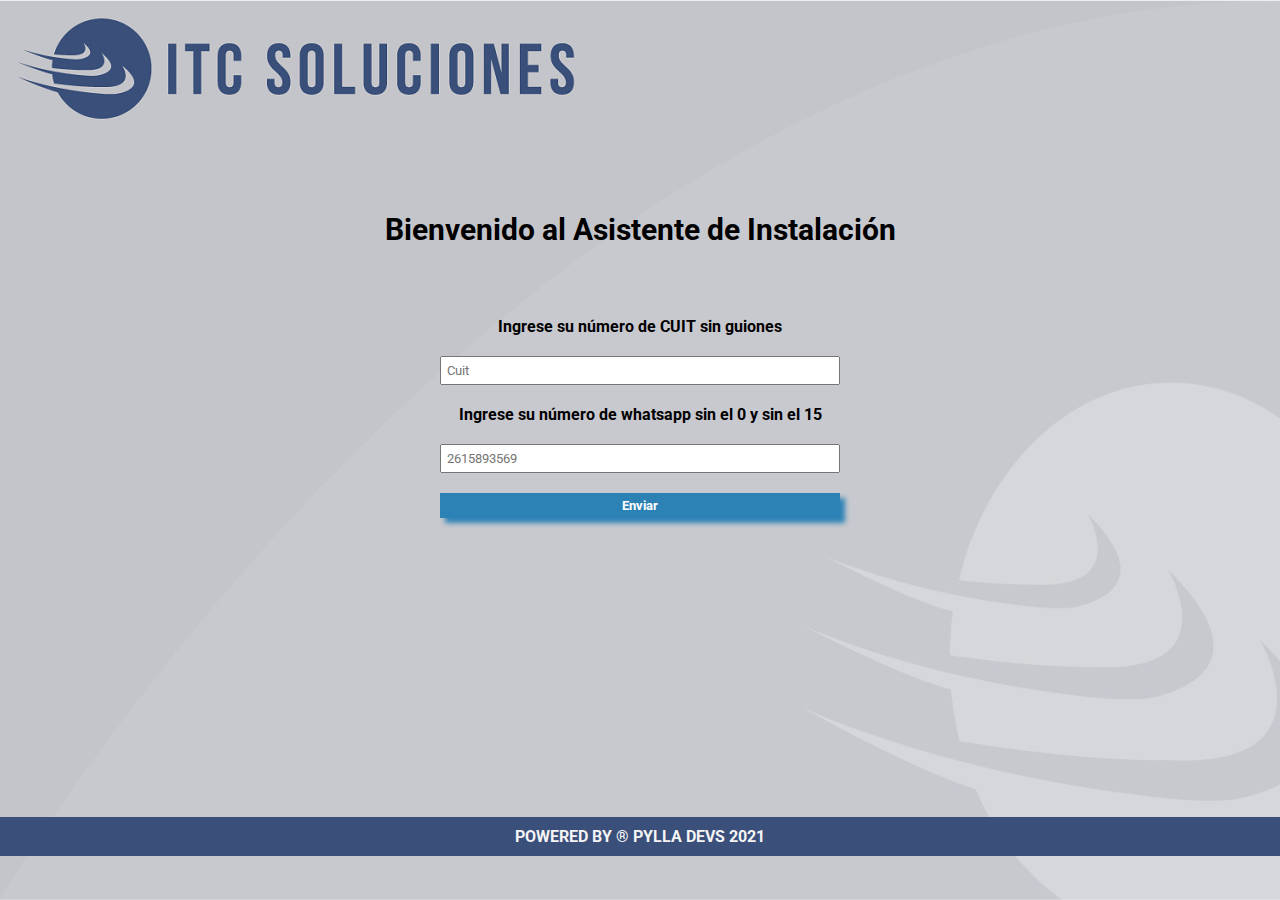
<file: Front/index.html>
<!DOCTYPE html>
<html lang="es">
<head>
    <meta charset="UTF-8">
    <meta http-equiv="X-UA-Compatible" content="IE=edge">
    <meta name="viewport" content="width=device-width, initial-scale=1.0">
    <link rel="preconnect" href="https://fonts.gstatic.com">
    <link href="https://fonts.googleapis.com/css2?family=Roboto:ital,wght@0,100;0,300;0,400;0,500;0,700;0,900;1,100;1,300;1,400;1,500;1,700;1,900&display=swap" rel="stylesheet">
    <link rel="stylesheet" href="css/style.css">
    <title>Instalador</title>
</head>
<body>
    <header>
        <a href="index.html"><img src="img/Logo.png"></a>
    </header>

    <main>
        <div>
            <h2>Bienvenido al Asistente de Instalación</h2>
            <div>
                <form action="consulta.html">
                <label for="cuit">Ingrese su número de CUIT sin guiones</label>
                <input type="text" placeholder="Cuit" required>
                <label for="cuit">Ingrese su número de whatsapp sin el 0 y sin el 15</label>
                <input type="text" placeholder="2615893569" required>
                <input type="submit" value="Enviar">
            </form>
            </div>
        </div>
    </main>

    <footer>
        <p>POWERED BY ® PYLLA DEVS 2021</p>
    </footer>
    
    
</body>
</html>
</file>
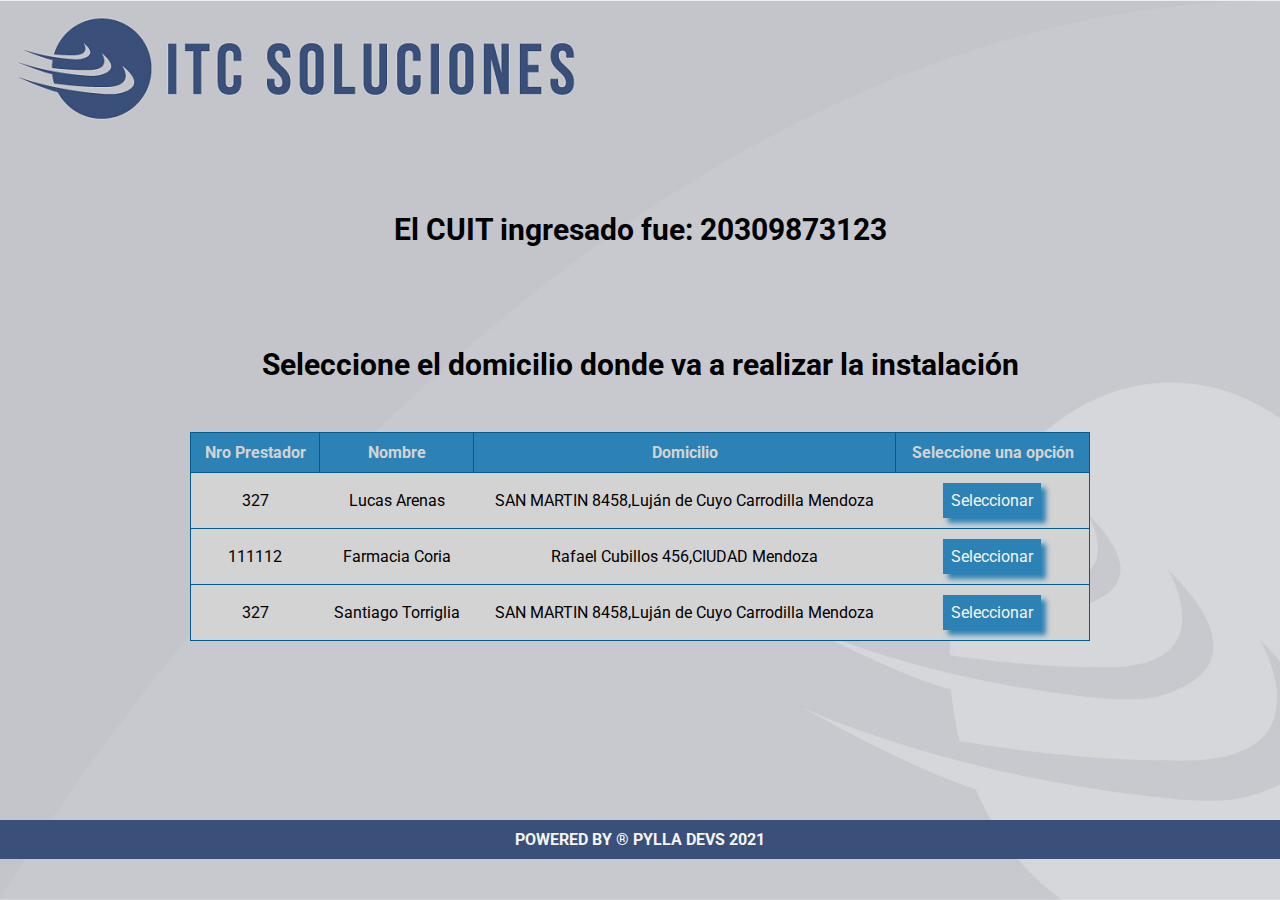
<file: Front/consulta.html>
<!DOCTYPE html>
<html lang="es">
<head>
    <meta charset="UTF-8">
    <meta http-equiv="X-UA-Compatible" content="IE=edge">
    <meta name="viewport" content="width=device-width, initial-scale=1.0">
    <link rel="preconnect" href="https://fonts.gstatic.com">
    <link href="https://fonts.googleapis.com/css2?family=Roboto:ital,wght@0,100;0,300;0,400;0,500;0,700;0,900;1,100;1,300;1,400;1,500;1,700;1,900&display=swap" rel="stylesheet">
    <link rel="stylesheet" href="css/style.css">
    <title>Resultado de consulta</title>
</head>
<body>
    <header>
        <a href="index.html"><img src="img/Logo.png"></a>
    </header>

    <main>
        <div>
            <h2>El CUIT ingresado fue: 20309873123</h2>
        </div>
        <div>
            <h2>Seleccione el domicilio donde va a realizar la instalación</h2>
        </div>
        <div>
            <table class="consulta">
                <tr>
                    <th>Nro Prestador</th>
                    <th>Nombre</th>
                    <th>Domicilio</th>
                    <th>Seleccione una opción</th>
                </tr>
                <tr>
                    <td>327</td>
                    <td>Lucas Arenas</td>
                    <td>SAN MARTIN 8458,Luján de Cuyo Carrodilla Mendoza</td>
                    <td>
                        <a href="#popup" class="boton">Seleccionar</a>
                        <div id="popup" class="overlay">
                            <div id="popupBody">
                                <form action="instructivo.html" class="formpopup">
                                    <h3>Verificación de token</h3>
                                    <a id="cerrar" href="#">&times;</a>
                                    <div class="popupContent">
                                        <h5>Ingrese el token que se le envio a su whatsapp</h5>
                                        <!-- <h4>Ingrese el token que se le envio a su número de whatsapp</h4> -->
                                        <input type="text" placeholder="Token" required>
                                        <input type="submit" value="Verificar">
                                    </div>
                                </form>
                            </div>
                        </div>
                        <!-- <input type="radio" value="Elegir"> -->
                    </td>  
                </tr>
                <tr>
                    <td>111112</td>
                    <td>Farmacia Coria</td>
                    <td>Rafael Cubillos 456,CIUDAD  Mendoza</td>
                    <td>
                        <a href="#popup" class="boton">Seleccionar</a>
                        <div id="popup" class="overlay">
                            <div id="popupBody">
                                <form action="instructivo.html" class="formpopup">
                                    <h3>Verificación de token</h3>
                                    <a id="cerrar" href="#">&times;</a>
                                    <div class="popupContent">
                                        <h5>Ingrese el token que se le envio a su whatsapp</h5>
                                        <!-- <h4>Ingrese el token que se le envio a su número de whatsapp</h4> -->
                                        <input type="text" placeholder="Token" required>
                                        <input type="submit" value="Verificar">
                                    </div>
                                </form>
                            </div>
                        </div>
                        <!-- <input type="radio" value="Elegir"> -->
                    </td>  
                </tr>
                <tr>
                    <td>327</td>
                    <td>Santiago Torriglia</td>
                    <td>SAN MARTIN 8458,Luján de Cuyo Carrodilla Mendoza</td>
                    <td>
                        <a href="#popup" class="boton">Seleccionar</a>
                        <div id="popup" class="overlay">
                            <div id="popupBody">
                                <form action="instructivo.html" class="formpopup">
                                    <h3>Verificación de token</h3>
                                    <a id="cerrar" href="#">&times;</a>
                                    <div class="popupContent">
                                        <h5>Ingrese el token que se le envio a su whatsapp</h5>
                                        <!-- <h4>Ingrese el token que se le envio a su número de whatsapp</h4> -->
                                        <input type="text" placeholder="Token" required>
                                        <input type="submit" value="Verificar">
                                    </div>
                                </form>
                            </div>
                        </div>
                        <!-- <input type="radio" value="Elegir"> -->
                    </td>   
                </tr>            
            </table>
        </div>
    </main>

    <footer>
        <p>POWERED BY ® PYLLA DEVS 2021</p>
    </footer>
    <!-- <h1>Opcion seleccionada</h1>
    <h2>Domicilio de atencion:.,CIUDAD Mendoza </h2>

    <h2> Envio de token a Whatsapp</h2>
    <div>
        <form action= "#" method="POST">
            <label>Nro Telefonico: </label><input type="text" name="tel" required placeholder="Ingrese numero de Wathsapp" id="cuit">
            <button name="button" >Enviar</button>
        </form>
    </div>
    <h4> Ingrese numero de verificacion</h4>
    
    <div>
        <form action="instal_descargas.html">
            <input type="text" name="numero" id="numero" placeholder="Ingrese 6 digito">
            <button name="button" >Enviar</button>
        </form>
    </div> -->

    
</body>
</html>
</file>
<file: Front/css/style.css>
/*Elimino todos los margenes que ponga el browser*/
*{
    padding: 0px;
    margin: 0px;
    font-family: 'Roboto', sans-serif;
}

body{/*Coloco el fondo, lo ajusto de forma auto*/
    background-image: url(../img/fondo.jpg);
    /*Para que se ajuste al tamaño de la página*/
    background-size: 100% 100%;
    background-attachment: fixed;
}

main{
    width: 90%;
    max-width: 1000px;
    margin: 20px auto;
}

/*HEADER*/
header{/*lo sepado de las esquinas dandole margen interior*/
    padding: 15px;
}

/*MAIN*/

form{/*Ajusto el ancho del formulario*/
    width: 40%;
    margin: auto;/*centro el formulario*/
    padding: 20px;
}

label{/*Trabajamos sobre la label*/
    font-size: 16px;
    display: block;
    margin-bottom: 20px;/*Le damos espacio hacia abajo*/
    font-weight: bold;
    text-align: center;
}

input{
    margin-bottom: 20px;/*le doy espacio por debajo del imput*/
    width: 100%;
    padding: 5px;
    box-sizing: border-box;/*limito los imputs al ancho de la caja contenedora del form*/
}
input:focus{/*se le cambia el color al imput cuando lo selecciono*/
    border: 1px solid rgb(58, 79, 122);
}
input[type="submit"]{/*formateo el boton*/
    margin-bottom: 100px;
    padding: 5px;
    background:  #2d82b5;
    color:white;
    border: none;
    font-weight: bold;
    box-shadow: 5px 5px 5px #2d82b5;
}
input[type="submit"]:hover{/*formateo el boton al hacerle clic*/
    background: #53a7d8;
    color:whitesmoke;
    box-shadow: 0px 0px 0px rgb(58, 79, 122);
    cursor: pointer;
}

main div h2{ /*Centro el titulo y le doy espacio con margin y padding*/
    font-size: 30px;
    text-align: center;
    margin: auto;
    padding: 50px;
}

/*RESULTADO DE CONSULTA*/
.consulta{
    width: 90%;
    max-width: 1000px;
    margin: auto;
    margin-bottom: 20px;
    border-collapse: collapse;
}
.consulta th{
    border: 1px solid #015c92;
    padding: 10px;
    background: #2d82b5;
    color:lightgrey;
}
.consulta tr{
    border: 1px solid #015c92;
    background: lightgrey;
    text-align: center;
}
.consulta tr:hover{/*le doy color al pasarle por arriba*/
    background: rgb(189, 189, 189);
}
.consulta td{/*le doy espacio*/
    padding: 10px;
}
.boton{
    text-decoration: none;
    padding: 8px;
    background: #2d82b5;
    color: whitesmoke;
    display: inline-block;
    box-shadow: 5px 5px 5px #2d82b5;
}
.boton:hover{
    background: #53a7d8;
    box-shadow: 0px 0px 0px #064569;
    color: whitesmoke;
}
/*main table td input[type="radio"]{centro el radio
    margin: auto;
}*/

/*MANEJO DE SELECCION Y POPUP DE VERIFICACIÓN*/
h3,h5{
    width: 90%;
    margin: 10px auto;
    color: rgb(58, 79, 122);
    text-align: center;
    box-sizing: border-box;
}
.formpopup{/*Formulario del popup*/
    width: 60%;
    margin: auto;
    padding: 20px;
}
.overlay { /*Defino la clase */
    position: fixed;/*Defino la posición en 0 en todas las direcciones*/
    top: 0;
    bottom: 0;
    left: 0;
    right: 0;
    background: rgba(0, 0, 0, 0.7);
    transition: opacity 500ms;
    visibility: hidden;/*Con esta propiedad la oculto*/
    opacity: 0;
  }
  .overlay:target{/*usamos target para hacerla visible cuando este activa*/
    visibility: visible;
    opacity: 1;
  }
  /*Definimos el cuerpo de la tarjeta*/
  #popupBody{
    max-width: 400px;
    /*padding: 2%;*/
    max-height: 200px;
    border-radius: 15px;
    box-shadow: 0 0 5px lightgrey;
    background: lightgrey;
    position: relative;
    margin: 20% auto;
    transition: all 5s ease-in-out;
   }
    #cerrar{/*Definimos el boton cerrar*/
    position: absolute;
    top: 10px;
    right: 30px;
    font-size: 30px;
    font-weight: bold;
    text-decoration: none;
    color: red;
    transition: all 200ms;
   }

   /*INSTRUCTIVO*/
   /*Desaparezco lo recuadro de los checkbox*/
   .acordion input{
       display: none;
   }
   /*Trabajo sobre los botones de titulos*/
   .acordion_titulo{
        text-align: left;
        display: block;/*hago que se comporte como bloque*/
        margin-bottom: 0;
        padding: 15px;
        background: #015c92;
        color: lightgrey;
        font-size: 20px;
        font-weight: bold;
        cursor: pointer;
        border: 1px solid #2d82b5;
   }
   .acordion_titulo:hover{
       background: #2d82b5;
   }
   /*Trabajo sobre el contenido*/
   .acordion_contenido{
        height: 0;/*Con esto le saco la altura al contenido por lo cual el texto queda fuera*/
        overflow: hidden;/*Con esta propiedad lo que hacemos es ocultar el texto que esta fuera del contenido*/
        margin: 0;
        transition: all 0.5s;/*Le doy velocidad al movimiento de despliegue*/
        display: flex;/*Le indicamos que vamos a trabajar con flexbos*/
        flex-direction: row;/*definimos la dirección*/
        flex-wrap: wrap;/*para indicarle que puede haber cambio de linea*/
        justify-content: space-evenly;
        align-items: center;
   }
   /*PASO N 1*/
   .acordion_descargas{/*tarjeta de descarga*/
       width: 35%;/*le doy un ancho fijo*/
       min-width: 25%;
       text-align: center;
   }
   .acordion_descargas p{/*accedo al parrafo de la tarjeta descargas*/
        font-weight: bold;
    }
   .acordion_descargas a{/*accedo al link que esta dentro de la tarjeta descargas*/
       margin: 10px;
   }
   .acordion_obras_sociales{
        width: 35%;
        min-width: 25%;
        text-align: center;
   }
   .acordion_obras_sociales p{/*accedo al parrafo de la tarjeta obras sociales*/
        font-weight: bold;
    }
   .acordion_obras_sociales a{/*accedo al link que esta dentro de la tarjeta obras sociales*/
        margin: 10px;
    }
    /*.obra_social img{
        width: 75px;
    }*/

   /*PASO N 2*/
   .acordion_video,.acordion_instrutivo_escrito{/*trabajo sobre las 2 tarjetas*/
        width: 100%;/*le doy un ancho fijo*/
        min-width: 25%;
        text-align: center;
   }
   .acordion_video,.acordion_instrutivo_escrito p{
        font-weight: bold;   
        margin: 10px;
   }
   .acordion_instrutivo_escrito section{
       margin: 5px;
       padding: 5px;
       text-align: justify;
   }
   .acordion_video video{
       margin: 10px;
       max-width: 100%;
       height: auto;
   }
   
    /*PASO N 3*/
    .acordion_help img{
        display: block;
        margin: auto;
        width: 50%;
    }

   /*Le doy movimiento al acordion*/
   .acordion input:checked ~ .acordion_contenido{/*Con esto lo que hago es que cuando selecciono uno u otro titulo se le devuelve el alto al contenido y el margen*/
        height: auto;
        margin: 15px 0px;
   }
  
/*FOOTER*/
footer{
    text-align: center;
    font-weight: bold;
    background: rgb(58, 79, 122);
    color: whitesmoke;
    margin-top: 14%;
    padding: 10px;
}
</file>
